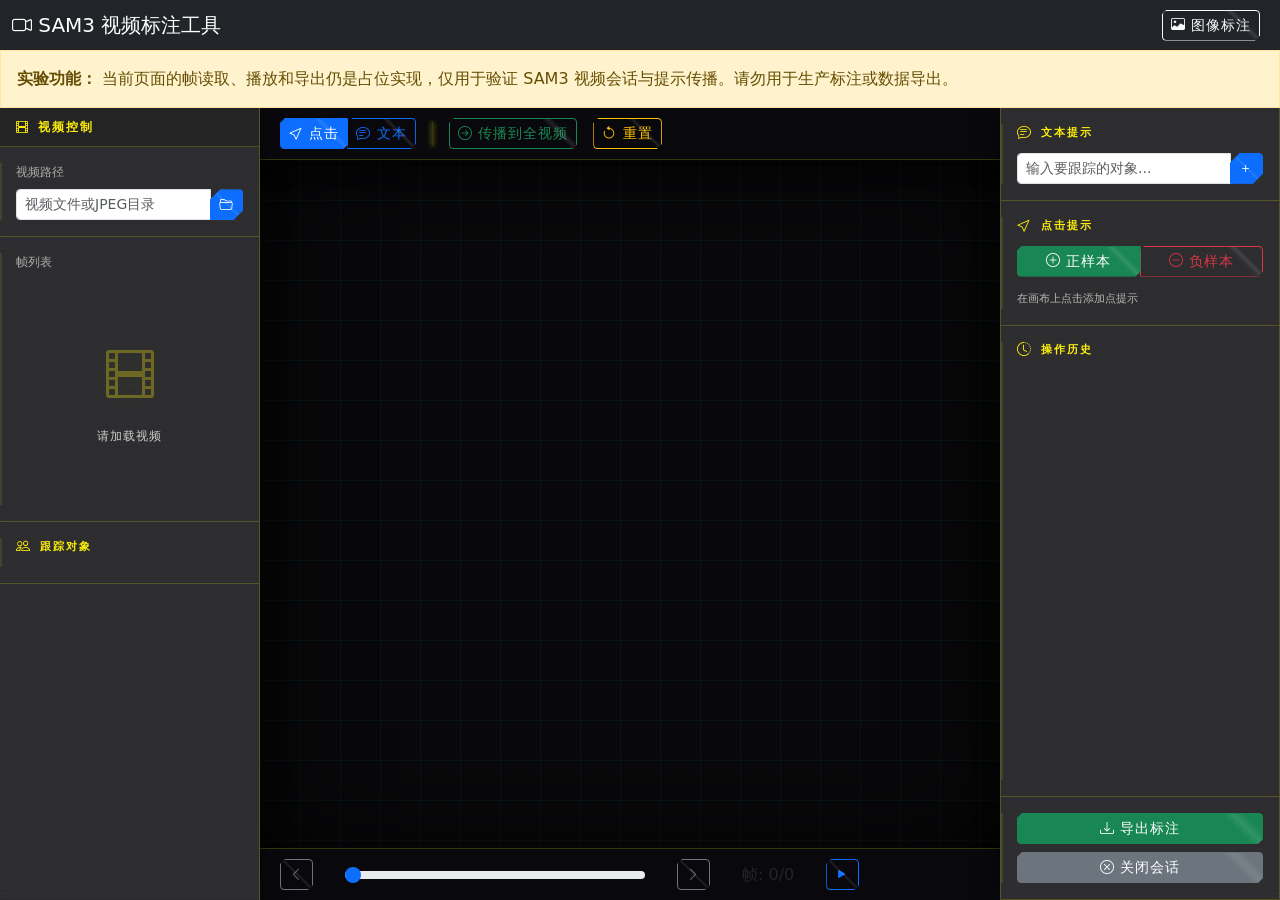
<file: templates/video.html>
<!DOCTYPE html>
<html lang="zh-CN">
<head>
    <meta charset="UTF-8">
    <meta name="viewport" content="width=device-width, initial-scale=1.0">
    <!-- <title>SAM3 视频标注工具</title> -->
    <link rel="stylesheet" href="/static/css/style.css">
    <link href="https://cdn.jsdelivr.net/npm/bootstrap@5.3.0/dist/css/bootstrap.min.css" rel="stylesheet">
    <link rel="stylesheet" href="https://cdn.jsdelivr.net/npm/bootstrap-icons@1.11.0/font/bootstrap-icons.css">
</head>
<body>
    <div class="app-container">
        <nav class="navbar navbar-dark bg-dark">
            <div class="container-fluid">
                <span class="navbar-brand mb-0 h1">
                    <i class="bi bi-camera-video"></i> SAM3 视频标注工具
                </span>
                <div class="d-flex align-items-center">
                    <a href="/" class="btn btn-outline-light btn-sm me-2">
                        <i class="bi bi-image"></i> 图像标注
                    </a>
                </div>
            </div>
        </nav>

        <div class="alert alert-warning rounded-0 mb-0" role="alert">
            <strong>实验功能：</strong>
            当前页面的帧读取、播放和导出仍是占位实现，仅用于验证 SAM3
            视频会话与提示传播。请勿用于生产标注或数据导出。
        </div>

        <div class="main-content">
            <!-- 左侧 - 视频控制 -->
            <div class="left-panel">
                <div class="panel-header">
                    <h6><i class="bi bi-film"></i> 视频控制</h6>
                </div>

                <div class="panel-section">
                    <label class="form-label small">视频路径</label>
                    <div class="input-group input-group-sm">
                        <input type="text" class="form-control" id="videoPath"
                               placeholder="视频文件或JPEG目录">
                        <button class="btn btn-primary" onclick="loadVideo()">
                            <i class="bi bi-folder2-open"></i>
                        </button>
                    </div>
                </div>

                <div class="panel-section">
                    <label class="form-label small">帧列表</label>
                    <div id="frameList" class="image-list" style="max-height: 300px;">
                        <div class="empty-state">
                            <i class="bi bi-film"></i>
                            <p>请加载视频</p>
                        </div>
                    </div>
                </div>

                <div class="panel-section">
                    <h6><i class="bi bi-people"></i> 跟踪对象</h6>
                    <div id="objectList" class="annotation-list">
                        <!-- 对象列表 -->
                    </div>
                </div>
            </div>

            <!-- 中间 - 视频画布 -->
            <div class="center-panel">
                <div class="canvas-toolbar">
                    <div class="btn-group" role="group">
                        <button type="button" class="btn btn-outline-primary btn-sm active"
                                id="toolPoint" onclick="setVideoTool('point')">
                            <i class="bi bi-cursor"></i> 点击
                        </button>
                        <button type="button" class="btn btn-outline-primary btn-sm"
                                id="toolText" onclick="setVideoTool('text')">
                            <i class="bi bi-chat-text"></i> 文本
                        </button>
                    </div>

                    <div class="toolbar-separator"></div>

                    <button class="btn btn-outline-success btn-sm" onclick="propagateVideo()">
                        <i class="bi bi-arrow-right-circle"></i> 传播到全视频
                    </button>

                    <button class="btn btn-outline-warning btn-sm" onclick="resetSession()">
                        <i class="bi bi-arrow-counterclockwise"></i> 重置
                    </button>
                </div>

                <div class="canvas-container" id="canvasContainer">
                    <canvas id="videoCanvas"></canvas>
                    <div id="loadingOverlay" class="loading-overlay" style="display: none;">
                        <div class="spinner-border text-primary" role="status"></div>
                        <p id="loadingText">正在处理...</p>
                    </div>
                </div>

                <div class="canvas-footer">
                    <button class="btn btn-outline-secondary btn-sm" onclick="prevFrame()">
                        <i class="bi bi-chevron-left"></i>
                    </button>

                    <input type="range" class="form-range mx-3" id="frameSlider"
                           min="0" max="100" value="0" style="width: 300px;">

                    <button class="btn btn-outline-secondary btn-sm" onclick="nextFrame()">
                        <i class="bi bi-chevron-right"></i>
                    </button>

                    <span id="frameInfo" class="mx-3">帧: 0/0</span>

                    <button class="btn btn-outline-primary btn-sm" onclick="playPause()">
                        <i class="bi bi-play-fill" id="playIcon"></i>
                    </button>
                </div>
            </div>

            <!-- 右侧 - 提示输入 -->
            <div class="right-panel">
                <div class="panel-section">
                    <h6><i class="bi bi-chat-text"></i> 文本提示</h6>
                    <div class="input-group input-group-sm">
                        <input type="text" class="form-control" id="textPrompt"
                               placeholder="输入要跟踪的对象...">
                        <button class="btn btn-primary" onclick="addTextPrompt()">
                            <i class="bi bi-plus"></i>
                        </button>
                    </div>
                </div>

                <div class="panel-section">
                    <h6><i class="bi bi-cursor"></i> 点击提示</h6>
                    <div class="btn-group w-100 mb-2" role="group">
                        <button type="button" class="btn btn-outline-success btn-sm active"
                                id="pointPositive" onclick="setPointLabel(true)">
                            <i class="bi bi-plus-circle"></i> 正样本
                        </button>
                        <button type="button" class="btn btn-outline-danger btn-sm"
                                id="pointNegative" onclick="setPointLabel(false)">
                            <i class="bi bi-dash-circle"></i> 负样本
                        </button>
                    </div>
                    <small class="text-muted">在画布上点击添加点提示</small>
                </div>

                <div class="panel-section flex-grow-1">
                    <h6><i class="bi bi-clock-history"></i> 操作历史</h6>
                    <div id="historyList" class="annotation-list">
                        <!-- 历史记录 -->
                    </div>
                </div>

                <div class="panel-section">
                    <button class="btn btn-success btn-sm w-100 mb-2" onclick="exportVideoAnnotations()">
                        <i class="bi bi-download"></i> 导出标注
                    </button>
                    <button class="btn btn-secondary btn-sm w-100" onclick="closeSession()">
                        <i class="bi bi-x-circle"></i> 关闭会话
                    </button>
                </div>
            </div>
        </div>
    </div>

    <script src="https://cdn.jsdelivr.net/npm/bootstrap@5.3.0/dist/js/bootstrap.bundle.min.js"></script>
    <script>
        // 视频标注状态
        const videoState = {
            sessionId: null,
            frames: [],
            currentFrame: 0,
            objects: {},
            tool: 'point',
            pointLabel: true,
            playing: false,
            outputs: {}
        };

        let videoCanvas, videoCtx;
        let currentFrameImage = null;

        document.addEventListener('DOMContentLoaded', () => {
            videoCanvas = document.getElementById('videoCanvas');
            videoCtx = videoCanvas.getContext('2d');

            videoCanvas.addEventListener('click', onCanvasClick);
            document.getElementById('frameSlider').addEventListener('input', onSliderChange);
        });

        function setVideoTool(tool) {
            videoState.tool = tool;
            document.querySelectorAll('.canvas-toolbar .btn-group:first-child .btn').forEach(btn => {
                btn.classList.remove('active');
            });
            document.getElementById('tool' + tool.charAt(0).toUpperCase() + tool.slice(1)).classList.add('active');
        }

        function setPointLabel(isPositive) {
            videoState.pointLabel = isPositive;
            document.getElementById('pointPositive').classList.toggle('active', isPositive);
            document.getElementById('pointNegative').classList.toggle('active', !isPositive);
        }

        async function loadVideo() {
            const videoPath = document.getElementById('videoPath').value.trim();
            if (!videoPath) return;

            showLoading('正在加载视频...');

            try {
                const response = await fetch('/api/video/start_session', {
                    method: 'POST',
                    headers: { 'Content-Type': 'application/json' },
                    body: JSON.stringify({ video_path: videoPath })
                });

                const data = await response.json();
                if (data.success) {
                    videoState.sessionId = data.session_id;
                    await loadFrameList(videoPath);
                    addHistory('加载视频', videoPath);
                }
            } catch (error) {
                alert('加载视频失败: ' + error.message);
            }

            hideLoading();
        }

        async function loadFrameList(videoPath) {
            // 简化处理：假设是JPEG目录
            const list = document.getElementById('frameList');
            list.innerHTML = '<div class="text-muted small p-2">视频已加载，使用滑块浏览帧</div>';

            // 设置滑块范围（假设100帧，实际应从后端获取）
            document.getElementById('frameSlider').max = 100;
            loadFrame(0);
        }

        async function loadFrame(index) {
            videoState.currentFrame = index;
            document.getElementById('frameSlider').value = index;
            document.getElementById('frameInfo').textContent = `帧: ${index}`;

            // 这里应该从后端获取帧图像
            // 简化处理：显示占位符
            videoCanvas.width = 800;
            videoCanvas.height = 600;
            videoCtx.fillStyle = '#1a1a2e';
            videoCtx.fillRect(0, 0, 800, 600);
            videoCtx.fillStyle = '#666';
            videoCtx.font = '20px sans-serif';
            videoCtx.textAlign = 'center';
            videoCtx.fillText(`帧 ${index}`, 400, 300);

            // 绘制该帧的分割结果
            if (videoState.outputs[index]) {
                drawFrameOutputs(videoState.outputs[index]);
            }
        }

        function drawFrameOutputs(outputs) {
            const colors = ['#e94560', '#4dabf7', '#4ade80', '#fbbf24', '#a78bfa'];

            Object.entries(outputs).forEach(([objId, data], idx) => {
                if (data.polygon && data.polygon.length > 2) {
                    videoCtx.fillStyle = colors[idx % colors.length] + '60';
                    videoCtx.strokeStyle = colors[idx % colors.length];
                    videoCtx.lineWidth = 2;

                    videoCtx.beginPath();
                    videoCtx.moveTo(data.polygon[0][0], data.polygon[0][1]);
                    for (let i = 1; i < data.polygon.length; i++) {
                        videoCtx.lineTo(data.polygon[i][0], data.polygon[i][1]);
                    }
                    videoCtx.closePath();
                    videoCtx.fill();
                    videoCtx.stroke();
                }
            });
        }

        function onCanvasClick(e) {
            if (!videoState.sessionId) return;

            const rect = videoCanvas.getBoundingClientRect();
            const x = e.clientX - rect.left;
            const y = e.clientY - rect.top;

            if (videoState.tool === 'point') {
                addPointPrompt(x, y);
            }
        }

        async function addPointPrompt(x, y) {
            showLoading('添加点提示...');

            try {
                const response = await fetch('/api/video/add_prompt', {
                    method: 'POST',
                    headers: { 'Content-Type': 'application/json' },
                    body: JSON.stringify({
                        session_id: videoState.sessionId,
                        frame_index: videoState.currentFrame,
                        prompt_type: 'points',
                        prompt_data: {
                            points: [[x / videoCanvas.width, y / videoCanvas.height]],
                            labels: [videoState.pointLabel ? 1 : 0]
                        }
                    })
                });

                const data = await response.json();
                if (data.success) {
                    videoState.outputs[videoState.currentFrame] = data.results;
                    loadFrame(videoState.currentFrame);
                    addHistory('点击提示', `(${x.toFixed(0)}, ${y.toFixed(0)})`);
                }
            } catch (error) {
                alert('添加提示失败: ' + error.message);
            }

            hideLoading();
        }

        async function addTextPrompt() {
            const prompt = document.getElementById('textPrompt').value.trim();
            if (!prompt || !videoState.sessionId) return;

            showLoading(`分割: ${prompt}...`);

            try {
                const response = await fetch('/api/video/add_prompt', {
                    method: 'POST',
                    headers: { 'Content-Type': 'application/json' },
                    body: JSON.stringify({
                        session_id: videoState.sessionId,
                        frame_index: videoState.currentFrame,
                        prompt_type: 'text',
                        prompt_data: prompt
                    })
                });

                const data = await response.json();
                if (data.success) {
                    videoState.outputs[videoState.currentFrame] = data.results;
                    loadFrame(videoState.currentFrame);
                    updateObjectList(data.results);
                    addHistory('文本提示', prompt);
                }
            } catch (error) {
                alert('添加提示失败: ' + error.message);
            }

            hideLoading();
        }

        async function propagateVideo() {
            if (!videoState.sessionId) return;

            showLoading('正在传播到全视频...');

            try {
                const response = await fetch('/api/video/propagate', {
                    method: 'POST',
                    headers: { 'Content-Type': 'application/json' },
                    body: JSON.stringify({ session_id: videoState.sessionId })
                });

                const data = await response.json();
                if (data.success) {
                    videoState.outputs = data.results;
                    loadFrame(videoState.currentFrame);
                    addHistory('传播完成', `${Object.keys(data.results).length} 帧`);
                }
            } catch (error) {
                alert('传播失败: ' + error.message);
            }

            hideLoading();
        }

        async function resetSession() {
            if (!videoState.sessionId) return;

            videoState.outputs = {};
            videoState.objects = {};
            loadFrame(videoState.currentFrame);
            updateObjectList({});
            addHistory('重置会话', '');
        }

        async function closeSession() {
            if (!videoState.sessionId) return;

            try {
                await fetch('/api/video/close_session', {
                    method: 'POST',
                    headers: { 'Content-Type': 'application/json' },
                    body: JSON.stringify({ session_id: videoState.sessionId })
                });

                videoState.sessionId = null;
                videoState.outputs = {};
                addHistory('关闭会话', '');
            } catch (error) {
                console.error(error);
            }
        }

        function updateObjectList(outputs) {
            const list = document.getElementById('objectList');
            const colors = ['#e94560', '#4dabf7', '#4ade80', '#fbbf24', '#a78bfa'];

            if (Object.keys(outputs).length === 0) {
                list.innerHTML = '<div class="text-muted small p-2">暂无跟踪对象</div>';
                return;
            }

            list.innerHTML = Object.entries(outputs).map(([objId, data], idx) => `
                <div class="annotation-item">
                    <div class="color-indicator" style="background-color: ${colors[idx % colors.length]}"></div>
                    <div class="info">
                        <div class="label">对象 ${objId}</div>
                        <div class="score">置信度: ${(data.score || 0).toFixed(2)}</div>
                    </div>
                </div>
            `).join('');
        }

        function addHistory(action, detail) {
            const list = document.getElementById('historyList');
            const time = new Date().toLocaleTimeString();
            const item = document.createElement('div');
            item.className = 'annotation-item';
            item.innerHTML = `
                <div class="info">
                    <div class="label">${action}</div>
                    <div class="score">${detail} - ${time}</div>
                </div>
            `;
            list.insertBefore(item, list.firstChild);
        }

        function onSliderChange(e) {
            loadFrame(parseInt(e.target.value));
        }

        function prevFrame() {
            if (videoState.currentFrame > 0) {
                loadFrame(videoState.currentFrame - 1);
            }
        }

        function nextFrame() {
            loadFrame(videoState.currentFrame + 1);
        }

        function playPause() {
            videoState.playing = !videoState.playing;
            document.getElementById('playIcon').className =
                videoState.playing ? 'bi bi-pause-fill' : 'bi bi-play-fill';

            if (videoState.playing) {
                playLoop();
            }
        }

        function playLoop() {
            if (!videoState.playing) return;
            nextFrame();
            setTimeout(playLoop, 100);
        }

        function exportVideoAnnotations() {
            const data = JSON.stringify(videoState.outputs, null, 2);
            const blob = new Blob([data], { type: 'application/json' });
            const url = URL.createObjectURL(blob);
            const a = document.createElement('a');
            a.href = url;
            a.download = 'video_annotations.json';
            a.click();
        }

        function showLoading(text) {
            document.getElementById('loadingText').textContent = text;
            document.getElementById('loadingOverlay').style.display = 'flex';
        }

        function hideLoading() {
            document.getElementById('loadingOverlay').style.display = 'none';
        }
    </script>
</body>
</html>
</file>
<file: static/css/style.css>
/* SAM3 数据标注工具 - Cyberpunk 2077 Theme */

:root {
    /* 赛博朋克暗色主题 */
    --bg-primary: #050505; /* 深邃黑 */
    --bg-secondary: rgba(13, 13, 16, 0.85); /* 玻璃态背景 */
    --bg-tertiary: rgba(20, 20, 25, 0.6);
    --bg-elevated: rgba(30, 30, 35, 0.9);

    /* 玻璃拟态 */
    --glass-blur: blur(20px);
    --glass-border: 1px solid rgba(255, 255, 255, 0.08);
    --glass-shadow: 0 8px 32px 0 rgba(0, 0, 0, 0.37);

    /* 边框和分隔线 */
    --border-color: rgba(252, 238, 10, 0.2);
    --border-light: rgba(255, 255, 255, 0.15);
    --border-accent: #fcee0a;

    /* 主色调 - 赛博黄 (Cyberpunk Yellow) */
    --primary: #fcee0a;
    --primary-dim: rgba(252, 238, 10, 0.1);
    --primary-glow: rgba(252, 238, 10, 0.5);
    --primary-text: #000;

    /* 次要色调 - 霓虹青 (Neon Cyan) */
    --secondary: #00f0ff;
    --secondary-dim: rgba(0, 240, 255, 0.1);
    --secondary-glow: rgba(0, 240, 255, 0.5);

    /* 功能色 */
    --success: #00ff9f; /* 霓虹绿 */
    --success-dim: rgba(0, 255, 159, 0.1);
    --danger: #ff003c; /* 赛博红 */
    --danger-dim: rgba(255, 0, 60, 0.1);
    --warning: #ff8800; /* 橙色警告 */
    --warning-dim: rgba(255, 136, 0, 0.1);

    /* 文字 */
    --text-primary: #ffffff;
    --text-secondary: rgba(255, 255, 255, 0.9);
    --text-muted: rgba(255, 255, 255, 0.75);
    --text-accent: #fcee0a;

    /* 输入框 */
    --input-bg: rgba(0, 0, 0, 0.6);
    --input-border: rgba(252, 238, 10, 0.3);

    /* 圆角 - 赛博朋克风格偏向硬朗，使用小圆角或直角 */
    --radius-xs: 0px;
    --radius-sm: 2px;
    --radius-md: 4px;
    --radius-lg: 8px;
    --radius-xl: 12px;

    /* 过渡 */
    --transition: all 0.2s cubic-bezier(0.4, 0, 0.2, 1);
    --transition-slow: all 0.4s cubic-bezier(0.4, 0, 0.2, 1);
    --transition-bounce: all 0.3s cubic-bezier(0.68, -0.55, 0.265, 1.55);
}

* {
    box-sizing: border-box;
}

body {
    margin: 0;
    padding: 0;
    font-family: 'Rajdhani', 'Segoe UI', 'Roboto', sans-serif; /* 建议引入 Rajdhani 字体，如果没有则回退 */
    background-color: var(--bg-primary);
    background-image: 
        radial-gradient(circle at 50% 50%, rgba(0, 240, 255, 0.03) 0%, transparent 50%),
        linear-gradient(0deg, rgba(0,0,0,0.2) 50%, transparent 50%);
    background-size: 100% 100%, 4px 4px;
    color: var(--text-primary);
    overflow: hidden;
    height: 100vh;
}

/* 滚动条 - 赛博风格 */
::-webkit-scrollbar {
    width: 6px;
    height: 6px;
}

::-webkit-scrollbar-track {
    background: #0a0a0a;
}

::-webkit-scrollbar-thumb {
    background: #333;
    border: 1px solid var(--bg-primary);
}

::-webkit-scrollbar-thumb:hover {
    background: var(--primary);
    box-shadow: 0 0 10px var(--primary);
}

/* 主容器 */
.app-container {
    display: flex;
    flex-direction: column;
    height: 100vh;
    backdrop-filter: blur(5px);
}

.main-content {
    display: flex;
    flex: 1;
    overflow: hidden;
}

/* 面板通用样式 - 玻璃拟态 */
.left-panel, .right-panel {
    background: var(--bg-secondary);
    backdrop-filter: var(--glass-blur);
    -webkit-backdrop-filter: var(--glass-blur);
    display: flex;
    flex-direction: column;
    overflow: hidden;
    border-right: 1px solid var(--border-color);
    box-shadow: 0 0 20px rgba(0,0,0,0.5);
    z-index: 10;
    flex-shrink: 0;  /* 固定宽度，不压缩 */
}

.center-panel {
    background: var(--bg-primary);
    display: flex;
    flex-direction: column;
    overflow: hidden;
    position: relative;
    z-index: 1;
    flex: 1;          /* 占据剩余空间 */
    min-width: 0;     /* 允许收缩，防止撑开布局 */
}

/* ==================== 左侧面板 ==================== */
.left-panel {
    width: 280px;
    min-width: 220px;  /* 最小宽度限制 */
    border-right: 1px solid var(--border-color);
}

.sidebar-header {
    padding: 20px;
    background: linear-gradient(180deg, rgba(0, 240, 255, 0.05) 0%, transparent 100%);
    border-bottom: 1px solid var(--border-color);
    position: relative;
}

.sidebar-header::after {
    content: '';
    position: absolute;
    bottom: -1px;
    left: 0;
    width: 30%;
    height: 1px;
    background: var(--primary);
    box-shadow: 0 0 10px var(--primary);
}

.app-brand {
    display: flex;
    align-items: center;
    font-size: 18px;
    font-weight: 800;
    color: var(--primary);
    letter-spacing: 2px;
    text-transform: uppercase;
    text-shadow: 0 0 10px var(--primary-glow);
}

.app-brand i {
    margin-right: 10px;
    font-size: 20px;
}

.runtime-status {
    display: flex;
    align-items: center;
    gap: 7px;
    margin-top: 8px;
    color: var(--text-muted);
    font-family: var(--font-mono);
    font-size: 11px;
    line-height: 1.3;
}

.runtime-dot {
    width: 7px;
    height: 7px;
    flex: 0 0 7px;
    border-radius: 50%;
    background: #94a3b8;
    box-shadow: 0 0 6px currentColor;
}

.runtime-status.ready {
    color: #4ade80;
}

.runtime-status.warning {
    color: #fbbf24;
}

.runtime-status.error {
    color: #fb7185;
}

.project-info-card {
    margin-top: 16px;
    background: rgba(0, 0, 0, 0.3);
    border: 1px solid var(--border-color);
    border-left: 3px solid var(--primary);
    padding: 12px;
    position: relative;
    overflow: hidden;
}

.project-info-card::before {
    content: '';
    position: absolute;
    top: 0;
    left: 0;
    width: 100%;
    height: 100%;
    background: linear-gradient(45deg, transparent 48%, rgba(0, 240, 255, 0.1) 50%, transparent 52%);
    background-size: 200% 200%;
    animation: shine 3s infinite linear;
    pointer-events: none;
}

@keyframes shine {
    0% { background-position: 200% 0; }
    100% { background-position: -200% 0; }
}

.project-name {
    font-size: 14px;
    font-weight: 600;
    color: var(--text-primary);
    margin-bottom: 10px;
    white-space: nowrap;
    overflow: hidden;
    text-overflow: ellipsis;
    font-family: 'Courier New', monospace;
}

.project-actions {
    display: flex;
    gap: 8px;
}

.btn-xs {
    padding: 4px 10px;
    font-size: 10px;
    border-radius: 0;
    text-transform: uppercase;
    letter-spacing: 1px;
    font-weight: 700;
    clip-path: polygon(10% 0, 100% 0, 100% 70%, 90% 100%, 0 100%, 0 30%);
}

.panel-header {
    padding: 12px 16px;
    background: rgba(0, 0, 0, 0.2);
    border-bottom: 1px solid var(--border-color);
    display: flex;
    justify-content: space-between;
    align-items: center;
}

.panel-header h6 {
    margin: 0;
    font-size: 12px;
    font-weight: 700;
    color: var(--primary);
    text-transform: uppercase;
    letter-spacing: 2px;
    display: flex;
    align-items: center;
    gap: 8px;
}

.badge {
    background: rgba(0, 240, 255, 0.1) !important;
    color: var(--primary) !important;
    border: 1px solid var(--primary);
    font-size: 10px;
    font-weight: 600;
    padding: 2px 6px;
    border-radius: 0;
    box-shadow: 0 0 5px var(--primary-dim);
}

/* 进度条 */
.progress-bar-container {
    padding: 12px 16px;
    background: rgba(0, 0, 0, 0.2);
    border-bottom: 1px solid var(--border-color);
}

.progress {
    height: 4px;
    background: #1a1a1a;
    border-radius: 0;
    overflow: visible;
    position: relative;
}

.progress-bar {
    background: var(--primary);
    border-radius: 0;
    position: relative;
    box-shadow: 0 0 10px var(--primary);
}

.progress-bar::after {
    content: '';
    position: absolute;
    right: 0;
    top: -2px;
    width: 2px;
    height: 8px;
    background: #fff;
    box-shadow: 0 0 5px #fff;
}

.progress-text {
    font-size: 10px;
    color: var(--text-secondary);
    margin-top: 8px;
    text-align: right;
    font-family: 'Courier New', monospace;
    letter-spacing: 1px;
}

/* 搜索框 */
.search-box {
    padding: 12px;
    border-bottom: 1px solid var(--border-color);
}

.search-box input {
    width: 100%;
    background: rgba(0, 0, 0, 0.5);
    border: 1px solid var(--border-color);
    color: var(--primary);
    border-radius: 0;
    padding: 8px 12px;
    font-size: 12px;
    transition: var(--transition);
    font-family: 'Courier New', monospace;
}

.search-box input:focus {
    outline: none;
    border-color: var(--primary);
    box-shadow: 0 0 15px var(--primary-dim);
    background: rgba(0, 240, 255, 0.05);
}

.search-box input::placeholder {
    color: var(--text-muted);
}

/* 图片列表 */
.image-list {
    flex: 1;
    overflow-y: auto;
    padding: 0;
}

.image-list.is-loading {
    pointer-events: none;
    opacity: 0.65;
}

.image-item {
    height: 40px;
    padding: 0 16px;
    box-sizing: border-box;
    background: transparent;
    border-left: 2px solid transparent;
    cursor: pointer;
    display: flex;
    align-items: center;
    font-size: 12px;
    color: var(--text-secondary);
    transition: var(--transition);
    position: relative;
    overflow: hidden;
}

.image-list-spacer {
    width: 1px;
    pointer-events: none;
}

.image-item:hover {
    background: rgba(255, 255, 255, 0.03);
    color: var(--text-primary);
    padding-left: 20px;
}

.image-item.active {
    background: linear-gradient(90deg, rgba(0, 240, 255, 0.1) 0%, transparent 100%);
    border-left: 2px solid var(--primary);
    color: var(--primary);
}

.image-item.active::after {
    content: '';
    position: absolute;
    right: 10px;
    width: 6px;
    height: 6px;
    background: var(--primary);
    box-shadow: 0 0 5px var(--primary);
    transform: rotate(45deg);
}

.image-item.annotated .filename {
    color: var(--success);
    text-shadow: 0 0 5px var(--success-dim);
}

.image-item.annotated::before {
    content: '✓';
    color: var(--success);
    margin-right: 8px;
    font-size: 10px;
    font-weight: bold;
}

.image-item .index {
    color: var(--text-muted);
    font-size: 10px;
    margin-right: 12px;
    font-family: 'Courier New', monospace;
    opacity: 0.5;
}

.image-item .filename {
    flex: 1;
    overflow: hidden;
    text-overflow: ellipsis;
    white-space: nowrap;
}

.empty-state {
    text-align: center;
    padding: 60px 20px;
    color: var(--text-muted);
}

.empty-state i {
    font-size: 48px;
    margin-bottom: 16px;
    display: block;
    opacity: 0.3;
    color: var(--primary);
    filter: drop-shadow(0 0 10px var(--primary-dim));
}

.empty-state p {
    font-size: 12px;
    margin: 0;
    letter-spacing: 1px;
}

/* ==================== 中间画布区域 ==================== */
.canvas-toolbar {
    padding: 10px 20px;
    background: rgba(10, 10, 15, 0.9);
    backdrop-filter: blur(10px);
    border-bottom: 1px solid var(--border-color);
    display: flex;
    align-items: center;
    gap: 16px;
    flex-wrap: wrap;
    z-index: 20;
    box-shadow: 0 5px 20px rgba(0,0,0,0.5);
}

.toolbar-group {
    display: flex;
    background: rgba(0, 0, 0, 0.3);
    padding: 4px;
    border: 1px solid var(--border-color);
    gap: 4px;
    clip-path: polygon(5px 0, 100% 0, 100% calc(100% - 5px), calc(100% - 5px) 100%, 0 100%, 0 5px);
}

.btn-tool {
    border: 1px solid rgba(255, 255, 255, 0.2);
    background: rgba(30, 30, 35, 0.8);
    color: var(--text-primary);
    width: 36px;
    height: 36px;
    border-radius: 0;
    display: flex;
    align-items: center;
    justify-content: center;
    transition: var(--transition);
    font-size: 16px;
    position: relative;
    clip-path: polygon(5px 0, 100% 0, 100% calc(100% - 5px), calc(100% - 5px) 100%, 0 100%, 0 5px);
    box-shadow: 0 2px 5px rgba(0, 0, 0, 0.5);
}

.btn-tool:hover {
    background: rgba(50, 50, 60, 0.9);
    color: var(--primary);
    border-color: var(--primary);
    box-shadow: 0 0 15px rgba(252, 238, 10, 0.4);
}

.btn-tool.active {
    background: var(--primary-dim) !important;
    color: var(--primary) !important;
    border: 1px solid var(--primary) !important;
    box-shadow: inset 0 0 10px var(--primary-dim), 0 0 10px var(--primary-dim);
}

.btn-tool.active::after {
    content: '';
    position: absolute;
    bottom: 0;
    right: 0;
    width: 6px;
    height: 6px;
    background: var(--primary);
    clip-path: polygon(100% 0, 0 100%, 100% 100%);
}

.btn-tool.active::before {
    content: '';
    position: absolute;
    top: 0;
    left: 0;
    width: 6px;
    height: 6px;
    border-top: 2px solid var(--primary);
    border-left: 2px solid var(--primary);
}

/* 手动绘制工具 - 橙色主题 */
.btn-tool.manual-tool {
    border-color: rgba(251, 191, 36, 0.3);
}

.btn-tool.manual-tool:hover {
    background: rgba(251, 191, 36, 0.1);
    border-color: rgba(251, 191, 36, 0.5);
    color: #fbbf24;
}

.btn-tool.manual-tool.active {
    background: rgba(251, 191, 36, 0.2) !important;
    color: #fbbf24 !important;
    border-color: #fbbf24 !important;
    box-shadow: inset 0 0 10px rgba(251, 191, 36, 0.3), 0 0 10px rgba(251, 191, 36, 0.3);
}

.btn-tool.manual-tool.active::after {
    background: #fbbf24;
}

.btn-tool.manual-tool.active::before {
    border-color: #fbbf24;
}

.btn-tool.positive.active {
    background: var(--success-dim) !important;
    color: var(--success) !important;
    border-color: var(--success) !important;
    box-shadow: inset 0 0 10px var(--success-dim), 0 0 10px var(--success-dim);
}

.btn-tool.positive.active::after {
    background: var(--success);
}

.btn-tool.positive.active::before {
    border-color: var(--success);
}

.btn-tool.negative.active {
    background: var(--danger-dim) !important;
    color: var(--danger) !important;
    border-color: var(--danger) !important;
    box-shadow: inset 0 0 10px var(--danger-dim), 0 0 10px var(--danger-dim);
}

.btn-tool.negative.active::after {
    background: var(--danger);
}

.btn-tool.negative.active::before {
    border-color: var(--danger);
}

/* 分割按钮 - 赛博风格 */
.btn-segment {
    background: var(--primary);
    border: 1px solid var(--primary);
    color: #000;
    padding: 0 24px;
    height: 36px;
    font-size: 13px;
    font-weight: 900;
    display: flex;
    align-items: center;
    gap: 10px;
    transition: var(--transition);
    box-shadow: 0 0 20px var(--primary-dim);
    clip-path: polygon(10px 0, 100% 0, 100% calc(100% - 10px), calc(100% - 10px) 100%, 0 100%, 0 10px);
    letter-spacing: 1.5px;
    text-transform: uppercase;
    opacity: 1; /* 确保不透明 */
}

.btn-segment:hover {
    background: #fff;
    border-color: #fff;
    box-shadow: 0 0 30px var(--primary);
    transform: scale(1.05);
}

.btn-segment i {
    font-size: 18px;
}

.toolbar-separator {
    width: 1px;
    height: 24px;
    background: var(--border-color);
    box-shadow: 0 0 5px var(--primary);
}

/* 置信度滑块 */
.slider-group {
    display: flex;
    align-items: center;
    gap: 12px;
    background: rgba(0, 0, 0, 0.3);
    padding: 8px 16px;
    border: 1px solid var(--border-color);
    clip-path: polygon(5px 0, 100% 0, 100% calc(100% - 5px), calc(100% - 5px) 100%, 0 100%, 0 5px);
}

.small-icon {
    font-size: 14px;
    color: var(--primary);
}

.value-display {
    font-size: 12px;
    font-family: 'Courier New', monospace;
    color: var(--primary);
    min-width: 32px;
    text-align: right;
    font-weight: bold;
}

.custom-range {
    width: 100px;
    height: 2px;
    -webkit-appearance: none;
    appearance: none;
    background: rgba(255, 255, 255, 0.1);
}

.custom-range::-webkit-slider-thumb {
    -webkit-appearance: none;
    appearance: none;
    width: 12px;
    height: 12px;
    background: var(--primary);
    cursor: pointer;
    border: 2px solid #000;
    box-shadow: 0 0 10px var(--primary);
    transform: rotate(45deg);
}

/* 画布容器 */
.canvas-container {
    flex: 1;
    position: relative;
    overflow: auto;
    background-color: #08080a;
    /* 科技网格背景 */
    background-image:
        linear-gradient(rgba(0, 240, 255, 0.05) 1px, transparent 1px),
        linear-gradient(90deg, rgba(0, 240, 255, 0.05) 1px, transparent 1px);
    background-size: 40px 40px;
    box-shadow: inset 0 0 100px rgba(0,0,0,0.8);
    /* 性能优化：平滑滚动和硬件加速 */
    scroll-behavior: auto;
    -webkit-overflow-scrolling: touch;
    contain: strict;
}

/* Canvas 包装器 - 用于提供拖动边距 */
.canvas-wrapper {
    display: inline-block;
    padding: 50vh 50vw; /* 使用视口单位，确保可以拖动到任意边缘 */
    box-sizing: content-box;
}

#annotationCanvas {
    cursor: crosshair;
    box-shadow: 0 0 50px rgba(0, 0, 0, 0.8);
    border: 1px solid rgba(0, 240, 255, 0.1);
    flex-shrink: 0; /* 防止 canvas 被压缩 */
    touch-action: none;
    /* 性能优化：提示浏览器进行硬件加速 */
    will-change: contents;
    transform: translateZ(0);
    backface-visibility: hidden;
}

.loading-overlay {
    position: fixed;
    top: 0;
    left: 0;
    right: 0;
    bottom: 0;
    background: rgba(0, 0, 0, 0.85);
    backdrop-filter: blur(5px);
    display: flex;
    flex-direction: column;
    justify-content: center;
    align-items: center;
    z-index: 9999;
}

.loading-overlay .loading-content {
    display: flex;
    flex-direction: column;
    align-items: center;
    padding: 30px 50px;
    background: rgba(20, 20, 30, 0.95);
    border: 1px solid var(--primary-dim);
    border-radius: 8px;
    box-shadow: 0 0 30px rgba(0, 240, 255, 0.2);
}

.loading-overlay p {
    margin-top: 20px;
    margin-bottom: 15px;
    color: var(--primary);
    font-size: 14px;
    letter-spacing: 2px;
    text-transform: uppercase;
}

.loading-overlay .progress-container {
    width: 250px;
    height: 6px;
    background: rgba(0, 240, 255, 0.1);
    border-radius: 3px;
    overflow: hidden;
    margin-top: 10px;
}

.loading-overlay .progress-bar {
    height: 100%;
    background: linear-gradient(90deg, var(--primary), var(--secondary));
    border-radius: 3px;
    transition: width 0.3s ease;
    box-shadow: 0 0 10px var(--primary);
}

.loading-overlay .progress-text {
    margin-top: 10px;
    font-size: 12px;
    color: var(--text-secondary);
    font-family: 'Courier New', monospace;
}

@keyframes blink {
    0%, 100% { opacity: 1; }
    50% { opacity: 0.5; }
}

@keyframes loading-pulse {
    0%, 100% { opacity: 0.6; transform: scaleX(0.3); }
    50% { opacity: 1; transform: scaleX(1); }
}

/* 画布底部 */
.canvas-footer {
    padding: 10px 20px;
    background: rgba(10, 10, 15, 0.9);
    backdrop-filter: blur(10px);
    border-top: 1px solid var(--border-color);
    display: flex;
    align-items: center;
    gap: 16px;
    z-index: 20;
}

.image-info {
    flex: 0 1 40%;
    text-align: center;
    font-family: 'Courier New', monospace;
    color: var(--text-secondary);
    font-size: 12px;
    letter-spacing: 1px;
}

.tool-hint {
    flex: 1;
    min-width: 0;
    color: var(--text-muted);
    font-size: 11px;
    overflow: hidden;
    text-overflow: ellipsis;
    white-space: nowrap;
}

.save-status {
    align-self: center;
    color: var(--text-muted);
    font-size: 11px;
    white-space: nowrap;
}

.save-status.dirty,
.save-status.saving {
    color: var(--warning);
}

.save-status.error {
    color: var(--danger);
}

.save-status.saved {
    color: var(--success);
}

.confirm-message {
    white-space: pre-line;
    line-height: 1.6;
}

.action-buttons {
    display: flex;
    align-items: center;
    gap: 8px;
}

/* ==================== 右侧面板 ==================== */
.right-panel {
    width: 300px;
    min-width: 240px;  /* 最小宽度限制 */
    border-left: 1px solid var(--border-color);
    display: flex;
    flex-direction: column;
    overflow: hidden;
}

.panel-section {
    padding: 16px;
    border-bottom: 1px solid var(--border-color);
    position: relative;
    flex-shrink: 0; /* 默认不收缩 */
}

/* 当前标注区域 - 可滚动 */
.panel-section.flex-grow-1 {
    flex: 1;
    min-height: 0; /* 重要：允许flex子项收缩 */
    overflow: hidden;
    display: flex;
    flex-direction: column;
}

.panel-section.flex-grow-1 .annotation-list {
    flex: 1;
    overflow-y: auto;
    max-height: none; /* 移除固定最大高度 */
}

.panel-section::before {
    content: '';
    position: absolute;
    left: 0;
    top: 16px;
    bottom: 16px;
    width: 2px;
    background: var(--border-color);
    opacity: 0.5;
}

.panel-section h6 {
    margin: 0 0 12px 0;
    font-size: 11px;
    font-weight: 700;
    color: var(--primary);
    text-transform: uppercase;
    letter-spacing: 2px;
    display: flex;
    align-items: center;
    gap: 8px;
}

.panel-section h6 i {
    font-size: 14px;
}

/* 类别列表 */
.class-list {
    max-height: 150px;
    overflow-y: auto;
    padding-right: 4px;
}

.class-item {
    display: flex;
    align-items: center;
    padding: 8px 10px;
    margin-bottom: 6px;
    background: rgba(255, 255, 255, 0.03);
    border: 1px solid transparent;
    border-left: 2px solid var(--border-color);
    font-size: 12px;
    color: var(--text-primary);
    transition: var(--transition);
    clip-path: polygon(0 0, 100% 0, 100% calc(100% - 5px), calc(100% - 5px) 100%, 0 100%);
}

.class-item:hover {
    background: rgba(0, 240, 255, 0.05);
    border-color: var(--primary);
    padding-left: 14px;
    cursor: pointer;
}

.class-item.selected {
    background: rgba(0, 240, 255, 0.15);
    border-left: 3px solid var(--primary);
    box-shadow: inset 0 0 10px rgba(0, 240, 255, 0.1);
}

.class-item.selected .name {
    color: var(--primary);
    font-weight: 600;
}

.class-item .color-dot {
    width: 6px;
    height: 6px;
    margin-right: 10px;
    box-shadow: 0 0 5px currentColor;
}

.class-item .name {
    flex: 1;
    font-family: 'Courier New', monospace;
}

.class-item .delete-btn {
    opacity: 0;
    cursor: pointer;
    color: var(--danger);
    font-size: 14px;
    transition: var(--transition);
    border: 0;
    padding: 2px;
    background: transparent;
}

.class-item:hover .delete-btn {
    opacity: 1;
}

.class-item .delete-btn:focus-visible {
    opacity: 1;
    outline: 1px solid var(--danger);
}

/* 标注列表 */
.annotation-list {
    max-height: 250px;
    overflow-y: auto;
    padding-right: 4px;
}

.annotation-item {
    display: flex;
    align-items: center;
    padding: 10px;
    margin-bottom: 6px;
    background: rgba(0, 0, 0, 0.2);
    border: 1px solid var(--border-color);
    font-size: 12px;
    color: var(--text-primary);
    cursor: pointer;
    transition: var(--transition);
    position: relative;
    overflow: hidden;
    height: 56px;
    box-sizing: border-box;
}

.annotation-item::before {
    content: '';
    position: absolute;
    top: 0;
    left: 0;
    width: 2px;
    height: 100%;
    background: var(--border-color);
    transition: var(--transition);
}

.annotation-item:hover {
    background: rgba(0, 240, 255, 0.05);
    border-color: var(--primary);
}

.annotation-item:hover::before {
    background: var(--primary);
    box-shadow: 0 0 8px var(--primary);
}

.annotation-item.selected {
    background: rgba(0, 240, 255, 0.1);
    border-color: var(--primary);
    box-shadow: inset 0 0 15px rgba(0, 240, 255, 0.1);
}

.annotation-item.selected::before {
    background: var(--primary);
    width: 4px;
    box-shadow: 0 0 10px var(--primary);
}

.annotation-item .color-indicator {
    display: none; /* 使用 border 替代 */
}

.annotation-item .info {
    flex: 1;
    padding-left: 8px;
}

.annotation-item .label {
    font-weight: 700;
    color: var(--text-primary);
    letter-spacing: 0.5px;
}

.annotation-item .score {
    font-size: 10px;
    color: var(--primary);
    margin-top: 4px;
    font-family: 'Courier New', monospace;
}

.annotation-item .actions {
    display: flex;
    gap: 4px;
    opacity: 0.5;
    transition: var(--transition);
}

.annotation-item:hover .actions {
    opacity: 1;
}

/* ==================== 按钮样式 ==================== */
.btn {
    border-radius: 0;
    font-weight: 700;
    font-size: 11px;
    letter-spacing: 1px;
    transition: var(--transition);
    text-transform: uppercase;
    position: relative;
    overflow: hidden;
    clip-path: polygon(10px 0, 100% 0, 100% calc(100% - 10px), calc(100% - 10px) 100%, 0 100%, 0 10px);
    border: none;
    padding: 8px 16px;
}

.btn::before {
    content: '';
    position: absolute;
    top: 0;
    left: 0;
    width: 100%;
    height: 100%;
    background: linear-gradient(45deg, transparent 48%, rgba(255, 255, 255, 0.1) 50%, transparent 52%);
    background-size: 200% 200%;
    transition: 0.5s;
    pointer-events: none;
}

.btn:hover::before {
    background-position: 100% 0;
}

.btn-sm {
    padding: 6px 12px;
    clip-path: polygon(5px 0, 100% 0, 100% calc(100% - 5px), calc(100% - 5px) 100%, 0 100%, 0 5px);
}

.btn-primary {
    background: var(--primary);
    color: #000;
    box-shadow: 0 0 15px var(--primary-dim);
    border: 1px solid transparent;
}

.btn-primary:hover {
    background: #fff;
    color: #000;
    box-shadow: 0 0 25px var(--primary);
    transform: translateY(-1px);
}

.btn-secondary {
    background: rgba(255, 255, 255, 0.15);
    border: 1px solid rgba(255, 255, 255, 0.3);
    color: #fff;
}

.btn-secondary:hover {
    background: rgba(255, 255, 255, 0.25);
    border-color: #fff;
    color: #fff;
    box-shadow: 0 0 15px rgba(255, 255, 255, 0.2);
}

.btn-danger {
    background: rgba(255, 0, 60, 0.1);
    border: 1px solid var(--danger);
    color: var(--danger);
}

.btn-danger:hover {
    background: var(--danger);
    color: #fff;
    box-shadow: 0 0 20px var(--danger);
}

.btn-warning {
    background: rgba(255, 136, 0, 0.1);
    border: 1px solid var(--warning);
    color: var(--warning);
}

.btn-warning:hover {
    background: var(--warning);
    color: #000;
    box-shadow: 0 0 20px var(--warning);
}

.btn-outline-primary {
    background: transparent;
    border: 1px solid var(--primary);
    color: var(--primary);
}

.btn-outline-primary:hover {
    background: var(--primary);
    color: #000;
    box-shadow: 0 0 20px var(--primary);
}

.btn-outline-success {
    background: transparent;
    border: 1px solid var(--success);
    color: var(--success);
}

.btn-outline-success:hover {
    background: var(--success);
    color: #000;
    box-shadow: 0 0 20px var(--success);
}

/* ==================== 表单控件 ==================== */

/* 文字颜色增强 */
.text-muted {
    color: rgba(255, 255, 255, 0.7) !important;
}

.small.text-muted,
.panel-section .text-muted,
.form-label.text-muted {
    color: rgba(200, 200, 200, 0.9) !important;
}

.form-label {
    color: rgba(255, 255, 255, 0.9);
    font-weight: 500;
    letter-spacing: normal;
    margin-bottom: 6px;
    font-size: 14px;
    display: block;
}

.form-label.small {
    font-size: 12px;
    color: rgba(255, 255, 255, 0.6);
    text-transform: none;
    font-weight: 400;
}

.form-label i {
    color: rgba(255, 255, 255, 0.6);
    margin-right: 4px;
}

/* 输入框样式增强 */
.form-control, .form-select {
    background: rgba(0, 0, 0, 0.2);
    border: 1px solid rgba(255, 255, 255, 0.15);
    color: #fff;
    border-radius: 4px;
    padding: 10px 14px;
    font-size: 14px;
    transition: var(--transition);
    font-family: inherit;
    font-weight: 400;
    box-shadow: none;
}

.form-control-sm {
    padding: 6px 12px;
    font-size: 13px;
}

.form-control:focus, .form-select:focus {
    outline: none;
    background: rgba(255, 255, 255, 0.1);
    border-color: var(--primary);
    box-shadow: 0 0 0 2px rgba(252, 238, 10, 0.2);
    color: #fff;
}

/* 下拉框选项样式 - 修复深色主题下看不清的问题 */
.form-select {
    background-image: url("data:image/svg+xml,%3csvg xmlns='http://www.w3.org/2000/svg' viewBox='0 0 16 16'%3e%3cpath fill='none' stroke='%23fcee0a' stroke-linecap='round' stroke-linejoin='round' stroke-width='2' d='M2 5l6 6 6-6'/%3e%3c/svg%3e");
    background-repeat: no-repeat;
    background-position: right 0.75rem center;
    background-size: 16px 12px;
    padding-right: 2.5rem;
    cursor: pointer;
}

.form-select option {
    background-color: #1a1a1f;
    color: #ffffff;
    padding: 10px 14px;
}

.form-select option:hover,
.form-select option:focus,
.form-select option:checked {
    background-color: #2a2a35;
    color: var(--primary);
}

.form-control::placeholder {
    color: rgba(255, 255, 255, 0.4);
    font-family: inherit;
    font-style: normal;
}

/* 复选框样式 */
.form-check-input {
    background-color: rgba(20, 20, 30, 0.9);
    border: 1px solid rgba(0, 240, 255, 0.4);
    border-radius: 0;
    width: 16px;
    height: 16px;
}

.form-check-input:checked {
    background-color: var(--primary);
    border-color: var(--primary);
}

.form-check-label {
    color: rgba(220, 220, 230, 0.9);
    font-size: 12px;
    margin-left: 4px;
}

/* 面板内的说明文字 */
.panel-section small {
    color: rgba(180, 190, 210, 0.85);
    font-size: 11px;
    line-height: 1.4;
}

.form-check-input:checked {
    background-color: var(--primary);
    border-color: var(--primary);
    box-shadow: 0 0 10px var(--primary);
}

/* ==================== 模态框 ==================== */
.modal-content {
    background: #1e1e24 !important;
    border: 1px solid rgba(255, 255, 255, 0.1);
    border-radius: 8px;
    color: #fff;
    box-shadow: 0 10px 30px rgba(0, 0, 0, 0.5);
}

.modal-header {
    border-bottom: 1px solid rgba(255, 255, 255, 0.1);
    padding: 16px 24px;
    background: transparent;
    border-radius: 8px 8px 0 0;
}

.modal-title {
    font-size: 18px;
    font-weight: 600;
    color: #fff;
    letter-spacing: 0.5px;
}

.modal-body {
    padding: 24px;
    background: transparent;
}

.modal-footer {
    border-top: 1px solid rgba(255, 255, 255, 0.1);
    padding: 16px 24px;
    background: rgba(0, 0, 0, 0.2);
    border-radius: 0 0 8px 8px;
}

.btn-close {
    filter: invert(1) grayscale(100%) brightness(200%);
    opacity: 0.5;
}

.btn-close:hover {
    opacity: 1;
    transition: var(--transition);
}

/* 标签页 */
.nav-tabs {
    border-bottom: 1px solid rgba(255, 255, 255, 0.1);
}

.nav-tabs .nav-item {
    margin-right: 4px;
}

.nav-tabs .nav-link {
    color: rgba(255, 255, 255, 0.6);
    border: 1px solid transparent;
    border-radius: 6px 6px 0 0;
    padding: 10px 20px;
    font-size: 14px;
    text-transform: none;
    letter-spacing: normal;
    transition: var(--transition);
}

.nav-tabs .nav-link:hover {
    color: #fff;
    background: rgba(255, 255, 255, 0.05);
    border-color: transparent;
}

.nav-tabs .nav-link.active {
    background: rgba(255, 255, 255, 0.05);
    color: #fff;
    border-color: rgba(255, 255, 255, 0.1);
    border-bottom-color: #1e1e24;
    font-weight: 600;
    box-shadow: none;
}

.list-group-item {
    background: rgba(255, 255, 255, 0.02);
    border-color: rgba(255, 255, 255, 0.05);
    color: rgba(255, 255, 255, 0.9);
    padding: 12px 16px;
    transition: var(--transition);
    border-radius: 4px;
    margin-bottom: 4px;
}

.list-group-item:hover {
    background: rgba(255, 255, 255, 0.08);
    border-left: 2px solid var(--primary);
    padding-left: 20px;
}

/* ==================== Toast ==================== */
.cyber-toast {
    background: #1e1e24;
    border: 1px solid rgba(255, 255, 255, 0.1);
    border-left: 4px solid var(--primary);
    border-radius: 6px;
    color: #fff;
    box-shadow: 0 5px 15px rgba(0, 0, 0, 0.3);
    min-width: 300px;
    animation: toastSlideIn 0.3s ease-out;
}

@keyframes toastSlideIn {
    from {
        opacity: 0;
        transform: translateY(-20px);
    }
    to {
        opacity: 1;
        transform: translateY(0);
    }
}

.cyber-toast .toast-header {
    background: rgba(255, 255, 255, 0.05);
    border-bottom: 1px solid rgba(255, 255, 255, 0.05);
    color: #fff;
    font-weight: 600;
    letter-spacing: 0.5px;
    padding: 10px 16px;
    font-size: 14px;
    border-radius: 6px 6px 0 0;
}

.cyber-toast .toast-header .toast-icon {
    color: var(--primary);
    font-size: 16px;
    margin-right: 8px;
}

.cyber-toast .toast-body {
    padding: 12px 16px;
    font-size: 14px;
    color: rgba(255, 255, 255, 0.9);
    font-family: 'Segoe UI', 'Roboto', sans-serif;
    font-weight: 400;
    line-height: 1.5;
    white-space: pre-line;
}

.cyber-toast .btn-close {
    filter: invert(1) grayscale(100%) brightness(200%);
    opacity: 0.5;
    transition: var(--transition);
}

.cyber-toast .btn-close:hover {
    opacity: 1;
}

/* Toast 类型变体 */
.cyber-toast.bg-danger {
    border-left-color: var(--danger);
}

.cyber-toast.bg-danger .toast-header {
    color: #fff;
}

.cyber-toast.bg-danger .toast-icon {
    color: var(--danger);
    filter: none;
}

.cyber-toast.bg-warning {
    border-left-color: var(--warning);
}

.cyber-toast.bg-warning .toast-header {
    color: #fff;
}

.cyber-toast.bg-warning .toast-icon {
    color: var(--warning);
    filter: none;
}

/* ==================== 面板折叠按钮 ==================== */

/* 面板内的折叠按钮 */
.panel-collapse-btn {
    position: absolute;
    top: 50%;
    right: 0;
    transform: translateY(-50%);
    width: 16px;
    height: 80px;
    background: linear-gradient(90deg, transparent, var(--bg-tertiary));
    border: none;
    border-left: 1px solid var(--border-color);
    color: var(--text-muted);
    cursor: pointer;
    display: flex;
    align-items: center;
    justify-content: center;
    z-index: 50;
    transition: all 0.2s ease;
    opacity: 0.6;
}

.panel-collapse-btn:hover {
    opacity: 1;
    background: linear-gradient(90deg, transparent, var(--primary-dim));
    color: var(--primary);
    width: 20px;
}

.panel-collapse-btn.right {
    right: auto;
    left: 0;
    border-left: none;
    border-right: 1px solid var(--border-color);
    background: linear-gradient(-90deg, transparent, var(--bg-tertiary));
}

.panel-collapse-btn.right:hover {
    background: linear-gradient(-90deg, transparent, var(--primary-dim));
}

.panel-collapse-btn i {
    font-size: 10px;
}

/* 展开按钮 - 显示在中间区域边缘 */
.panel-expand-btn {
    position: absolute;
    top: 50%;
    transform: translateY(-50%);
    width: 20px;
    height: 80px;
    background: var(--bg-secondary);
    border: 1px solid var(--border-color);
    color: var(--text-muted);
    cursor: pointer;
    display: flex;
    align-items: center;
    justify-content: center;
    z-index: 100;
    transition: all 0.2s ease;
    display: none;
}

.panel-expand-btn:hover {
    background: var(--primary-dim);
    color: var(--primary);
    border-color: var(--primary);
    box-shadow: 0 0 10px var(--primary-dim);
}

.panel-expand-btn.left {
    left: 0;
    border-radius: 0 4px 4px 0;
    border-left: none;
}

.panel-expand-btn.right {
    right: 0;
    border-radius: 4px 0 0 4px;
    border-right: none;
}

.panel-expand-btn i {
    font-size: 10px;
}

/* 面板折叠状态 */
.left-panel.collapsed {
    width: 0 !important;
    min-width: 0 !important;
    padding: 0 !important;
    border: none !important;
    overflow: hidden;
}

.right-panel.collapsed {
    width: 0 !important;
    min-width: 0 !important;
    padding: 0 !important;
    border: none !important;
    overflow: hidden;
}

/* 折叠时显示展开按钮 */
.left-panel.collapsed ~ .center-panel .panel-expand-btn.left {
    display: flex;
}

.right-panel.collapsed ~ .panel-expand-btn.right,
.center-panel ~ .right-panel.collapsed + .panel-expand-btn.right {
    display: flex;
}

.left-panel, .right-panel {
    transition: width 0.3s ease, min-width 0.3s ease, padding 0.3s ease;
    position: relative;
}

/* ==================== 响应式 ==================== */
@media (max-width: 1400px) {
    .left-panel { width: 260px; }
    .right-panel { width: 280px; }
}

@media (max-width: 1200px) {
    .left-panel { width: 240px; }
    .right-panel { width: 260px; }
    .canvas-toolbar { gap: 10px; }
}

/* 中等屏幕 - 自动折叠右侧面板 */
@media (max-width: 1100px) {
    .right-panel.auto-collapse {
        width: 0 !important;
        min-width: 0 !important;
        padding: 0 !important;
        border: none !important;
        overflow: hidden;
    }
}

/* 小屏幕 - 自动折叠两侧面板 */
@media (max-width: 900px) {
    .left-panel.auto-collapse,
    .right-panel.auto-collapse {
        width: 0 !important;
        min-width: 0 !important;
        padding: 0 !important;
        border: none !important;
        overflow: hidden;
    }
}

/* 极小屏幕 - 工具栏简化 */
@media (max-width: 768px) {
    .canvas-toolbar {
        flex-wrap: wrap;
        padding: 8px 12px;
    }
    .toolbar-separator {
        display: none;
    }
    .slider-group {
        display: none;
    }
    .btn-segment span {
        display: none;
    }
}

/* ==================== 动画效果 ==================== */
@keyframes pulse {
    0%, 100% { opacity: 1; box-shadow: 0 0 10px var(--primary-dim); }
    50% { opacity: 0.7; box-shadow: 0 0 20px var(--primary-glow); }
}

.loading-overlay .spinner-border {
    color: var(--primary) !important;
    width: 3rem;
    height: 3rem;
    border-width: 0.2em;
    filter: drop-shadow(0 0 10px var(--primary));
}

/* 选中高亮动画 */
.image-item.active {
    animation: glitch-anim 0.3s cubic-bezier(0.25, 0.46, 0.45, 0.94) both;
}

/* 批量选项折叠区 */
.batch-toggle {
    display: flex;
    align-items: center;
    gap: 8px;
    padding: 8px 0;
    cursor: pointer;
    color: var(--text-secondary);
    font-size: 12px;
    transition: var(--transition);
    border-top: 1px solid var(--border-color);
    margin-top: 8px;
}

.batch-toggle:hover {
    color: var(--primary);
}

.batch-toggle i {
    transition: transform 0.2s ease;
    font-size: 10px;
}

.batch-toggle.expanded i {
    transform: rotate(90deg);
}

.batch-options {
    padding-top: 12px;
    animation: slideDown 0.2s ease;
}

@keyframes slideDown {
    from {
        opacity: 0;
        transform: translateY(-10px);
    }
    to {
        opacity: 1;
        transform: translateY(0);
    }
}

@keyframes glitch-anim {
    0% { transform: translate(0); }
    20% { transform: translate(-2px, 2px); }
    40% { transform: translate(-2px, -2px); }
    60% { transform: translate(2px, 2px); }
    80% { transform: translate(2px, -2px); }
    100% { transform: translate(0); }
}

/* ==================== AI翻译配置按钮 ==================== */

.btn-tool.ai-config-btn {
    border-color: rgba(0, 240, 255, 0.3);
}

.btn-tool.ai-config-btn:hover {
    background: rgba(0, 240, 255, 0.1);
    border-color: var(--secondary);
    color: var(--secondary);
    box-shadow: 0 0 15px rgba(0, 240, 255, 0.4);
}

.btn-tool.ai-config-btn.ai-enabled {
    background: rgba(0, 255, 159, 0.15) !important;
    border-color: var(--success) !important;
    color: var(--success) !important;
    box-shadow: 0 0 10px rgba(0, 255, 159, 0.3);
    animation: ai-pulse 2s ease-in-out infinite;
}

.btn-tool.ai-config-btn.ai-enabled::after {
    content: '';
    position: absolute;
    top: 3px;
    right: 3px;
    width: 6px;
    height: 6px;
    background: var(--success);
    border-radius: 50%;
    box-shadow: 0 0 5px var(--success);
}

@keyframes ai-pulse {
    0%, 100% { box-shadow: 0 0 10px rgba(0, 255, 159, 0.3); }
    50% { box-shadow: 0 0 20px rgba(0, 255, 159, 0.5); }
}

/* AI配置模态框样式增强 */
#aiConfigModal .form-switch .form-check-input {
    width: 3em;
    height: 1.5em;
}

#aiConfigModal .form-switch .form-check-input:checked {
    background-color: var(--success);
    border-color: var(--success);
}

#aiConfigModal .alert {
    border-radius: 4px;
    border-left: 3px solid;
}

#aiConfigModal .alert-info {
    background: rgba(0, 240, 255, 0.1);
    border-left-color: var(--secondary);
    color: #fff;
}

#aiConfigModal .alert-info i {
    color: var(--secondary);
}

#aiConfigModal .alert-success {
    background: rgba(0, 255, 159, 0.1);
    border-left-color: var(--success);
    color: #fff;
}

#aiConfigModal .alert-success i {
    color: var(--success);
}

#aiConfigModal .alert-danger {
    background: rgba(255, 0, 60, 0.1);
    border-left-color: var(--danger);
    color: #fff;
}

#aiConfigModal .alert-danger i {
    color: var(--danger);
}

#aiConfigModal .alert-warning {
    background: rgba(255, 136, 0, 0.1);
    border-left-color: var(--warning);
    color: #fff;
}

#aiConfigModal .alert-warning i {
    color: var(--warning);
}

/* ==================== 项目列表样式 ==================== */

.project-item {
    display: flex;
    align-items: center;
    padding: 12px 16px;
    background: rgba(255, 255, 255, 0.02);
    border-color: rgba(255, 255, 255, 0.05);
    color: rgba(255, 255, 255, 0.9);
    transition: var(--transition);
    border-radius: 4px;
    margin-bottom: 4px;
}

.project-item:hover {
    background: rgba(255, 255, 255, 0.08);
    border-left: 2px solid var(--primary);
}

.project-item-main {
    flex: 1;
    cursor: pointer;
    min-width: 0;
}

.project-item-main:hover {
    color: var(--primary);
}

.project-item-actions {
    display: flex;
    gap: 6px;
    margin-left: 12px;
    opacity: 0.6;
    transition: var(--transition);
}

.project-item:hover .project-item-actions {
    opacity: 1;
}

.project-item-actions .btn {
    padding: 4px 8px;
    font-size: 12px;
}

/* ==================== 导出预览样式 ==================== */

.export-preview-container {
    background: rgba(0, 0, 0, 0.4);
    border: 1px solid rgba(252, 238, 10, 0.2);
    border-radius: 8px;
    min-height: 200px;
    display: flex;
    align-items: center;
    justify-content: center;
    overflow: hidden;
}

.preview-placeholder {
    text-align: center;
    color: rgba(255, 255, 255, 0.5);
}

.preview-placeholder i {
    font-size: 48px;
    margin-bottom: 10px;
    display: block;
}

.preview-placeholder p {
    margin: 0;
    font-size: 14px;
}

#exportPreviewImage {
    object-fit: contain;
}


#exportPreviewStats {
    padding: 8px;
    background: rgba(0, 0, 0, 0.3);
    border-radius: 4px;
}

/* 导出模态框增强 */
#exportModal .modal-body .row {
    align-items: flex-start;
}

#exportModal .col-md-6:first-child {
    border-right: 1px solid rgba(255, 255, 255, 0.1);
    padding-right: 20px;
}

#exportModal .col-md-6:last-child {
    padding-left: 20px;
}

/* ==================== 图片放大查看器 ==================== */

.image-viewer-overlay {
    position: fixed;
    top: 0;
    left: 0;
    width: 100%;
    height: 100%;
    background: rgba(0, 0, 0, 0.95);
    z-index: 10000;
    display: none;
    justify-content: center;
    align-items: center;
    cursor: zoom-out;
}

.image-viewer-overlay.active {
    display: flex;
}

.image-viewer-container {
    position: relative;
    max-width: 95vw;
    max-height: 95vh;
    display: flex;
    justify-content: center;
    align-items: center;
}

.image-viewer-img {
    max-width: 100%;
    max-height: 90vh;
    object-fit: contain;
    border: 2px solid var(--primary);
    border-radius: 8px;
    box-shadow: 0 0 50px rgba(252, 238, 10, 0.3);
    transition: transform 0.3s ease;
}

.image-viewer-close {
    position: absolute;
    top: -40px;
    right: 0;
    background: transparent;
    border: none;
    color: var(--primary);
    font-size: 32px;
    cursor: pointer;
    transition: var(--transition);
}

.image-viewer-close:hover {
    color: #fff;
    transform: scale(1.2);
}

.image-viewer-controls {
    position: absolute;
    bottom: -50px;
    left: 50%;
    transform: translateX(-50%);
    display: flex;
    gap: 15px;
}

.image-viewer-controls button {
    background: rgba(252, 238, 10, 0.2);
    border: 1px solid var(--primary);
    color: var(--primary);
    padding: 8px 16px;
    border-radius: 4px;
    cursor: pointer;
    transition: var(--transition);
    font-size: 14px;
}

.image-viewer-controls button:hover {
    background: var(--primary);
    color: #000;
}

.image-viewer-info {
    position: absolute;
    top: -40px;
    left: 0;
    color: rgba(255, 255, 255, 0.7);
    font-size: 14px;
}

/* 预览图可点击样式 */
#exportPreviewImage {
    cursor: zoom-in;
    transition: var(--transition);
}

#exportPreviewImage:hover {
    opacity: 0.9;
    box-shadow: 0 0 20px var(--primary-glow);
}

/* 工具栏勾选框样式 */
.toolbar-checkbox {
    display: flex;
    align-items: center;
    gap: 6px;
    padding: 4px 10px;
    background: rgba(0, 0, 0, 0.3);
    border: 1px solid rgba(255, 255, 255, 0.1);
    border-radius: 4px;
    cursor: pointer;
    transition: var(--transition);
}

.toolbar-checkbox:hover {
    background: rgba(252, 238, 10, 0.1);
    border-color: var(--primary);
}

.toolbar-checkbox .form-check-input {
    width: 14px;
    height: 14px;
    margin: 0;
    cursor: pointer;
}

.toolbar-checkbox .form-check-label {
    font-size: 12px;
    color: rgba(255, 255, 255, 0.8);
    cursor: pointer;
    white-space: nowrap;
    display: flex;
    align-items: center;
    gap: 4px;
}

.toolbar-checkbox .form-check-input:checked + .form-check-label {
    color: var(--primary);
}

.toolbar-checkbox .form-check-input:checked {
    background-color: var(--primary);
    border-color: var(--primary);
}
</file>
